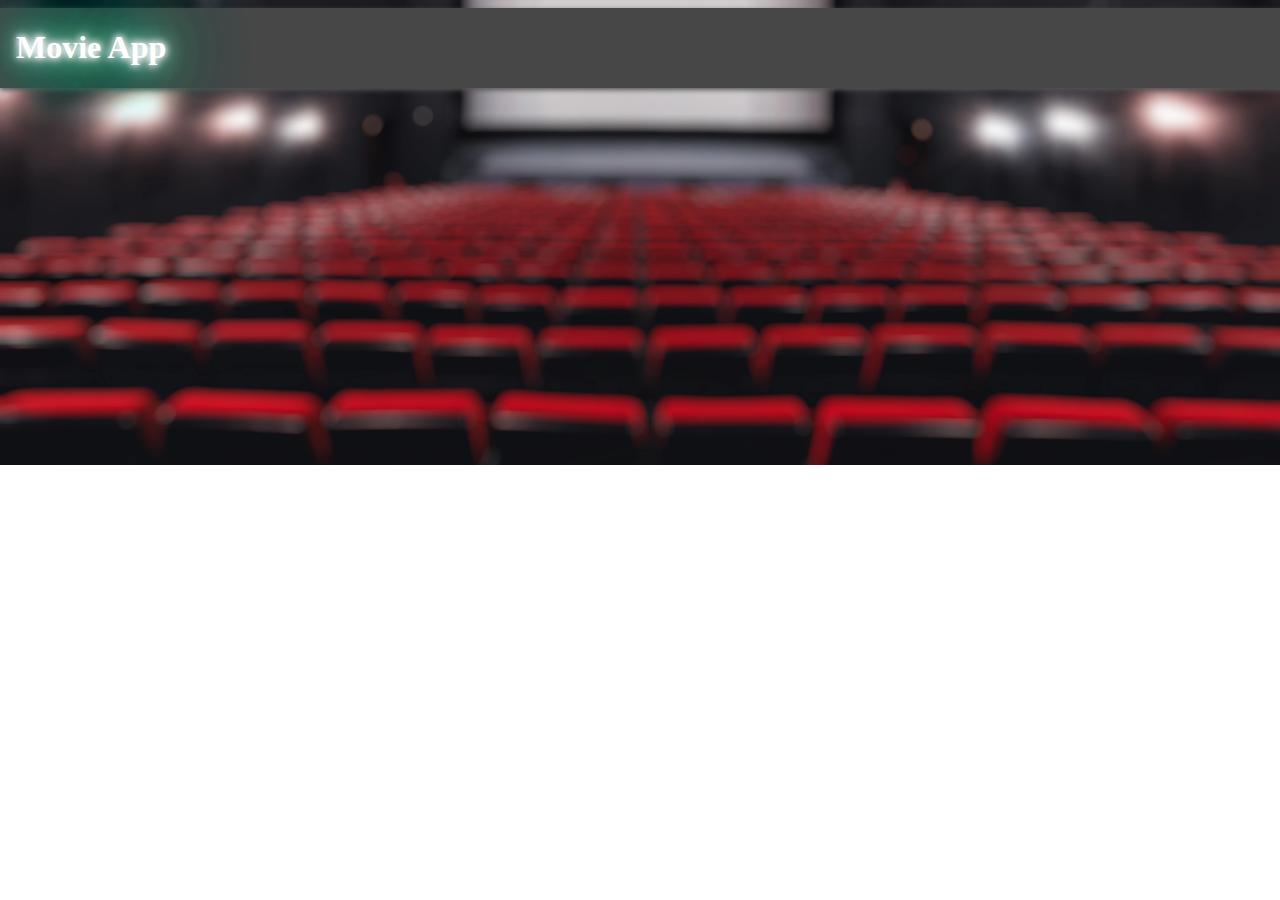
<file: index.html>
<!doctype html>
<html lang="en">
  <head>
    <!-- Required meta tags -->
    <meta charset="utf-8">
    <meta name="viewport" content="width=device-width, initial-scale=1, shrink-to-fit=no">

    <!-- Bootstrap CSS -->
    <link href="https://cdn.jsdelivr.net/npm/bootstrap@5.2.0-beta1/dist/css/bootstrap.min.css" rel="stylesheet" integrity="sha384-0evHe/X+R7YkIZDRvuzKMRqM+OrBnVFBL6DOitfPri4tjfHxaWutUpFmBp4vmVor" crossorigin="anonymous">
    <link href="./styles.css" rel="stylesheet"></style>
    <title></title>
  </head>
  <body>
    <div id="header">
      <div class="left">
          <h1 class="neonText">Movie App</h1>
      </div>

      <div class="navbar"></div>

   
  </div>
    
    <div id="movies" class="row no-gutters"></div>
    <!-- Optional JavaScript -->
    <!-- jQuery first, then Popper.js, then Bootstrap JS -->
    <script src="https://code.jquery.com/jquery-3.3.1.slim.min.js" integrity="sha384-q8i/X+965DzO0rT7abK41JStQIAqVgRVzpbzo5smXKp4YfRvH+8abtTE1Pi6jizo" crossorigin="anonymous"></script>
    <script src="https://cdn.jsdelivr.net/npm/@popperjs/core@2.11.5/dist/umd/popper.min.js" integrity="sha384-Xe+8cL9oJa6tN/veChSP7q+mnSPaj5Bcu9mPX5F5xIGE0DVittaqT5lorf0EI7Vk" crossorigin="anonymous"></script>
<script src="https://cdn.jsdelivr.net/npm/bootstrap@5.2.0-beta1/dist/js/bootstrap.min.js" integrity="sha384-kjU+l4N0Yf4ZOJErLsIcvOU2qSb74wXpOhqTvwVx3OElZRweTnQ6d31fXEoRD1Jy" crossorigin="anonymous"></script>
    <!-- Add our app information-->
    <script src="app.js" type="module"></script>
  </body>
</html>
</file>
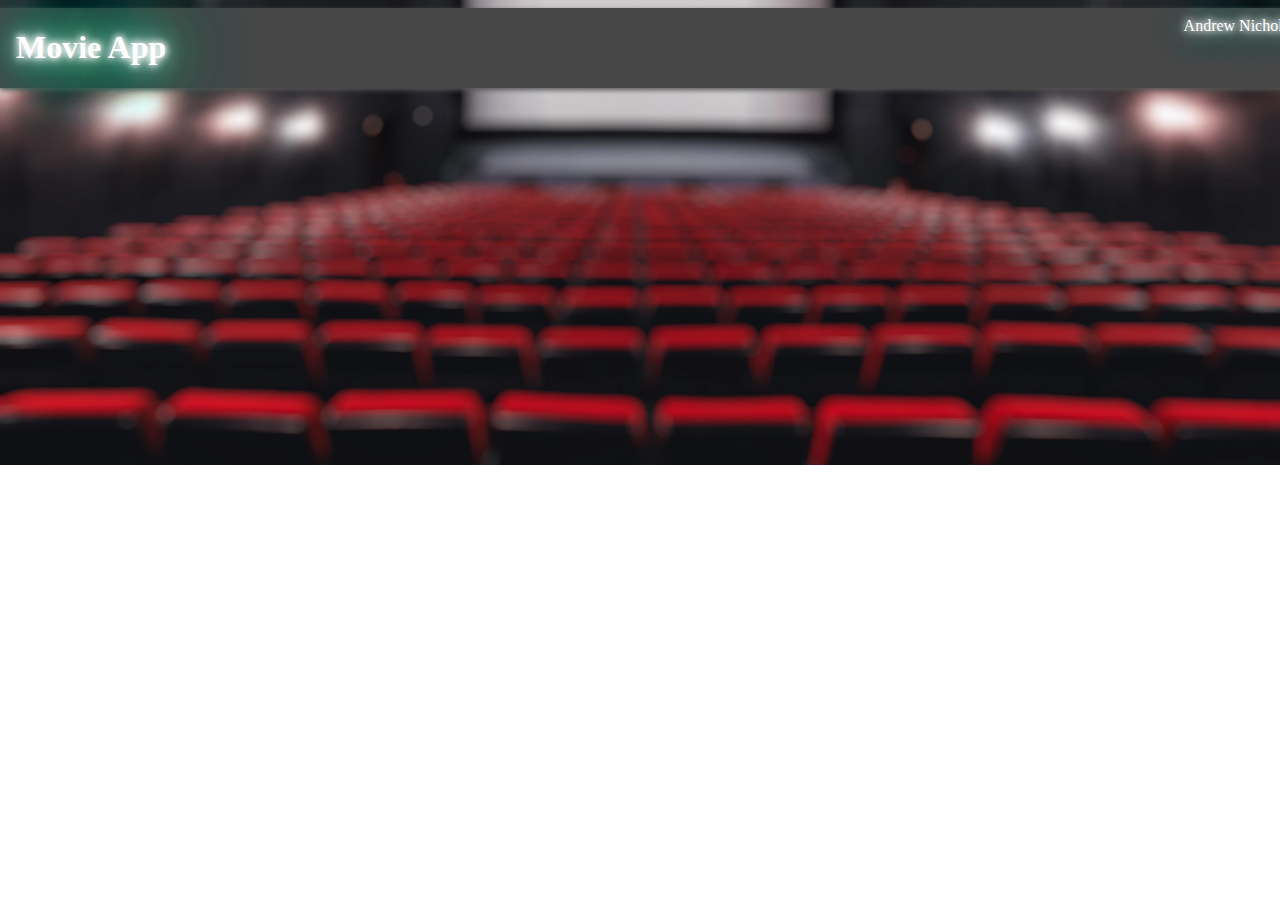
<file: movie.html>
<!doctype html>
<html lang="en">
  <head>
    <!-- Required meta tags -->
    <meta charset="utf-8">
    <meta name="viewport" content="width=device-width, initial-scale=1, shrink-to-fit=no">

    <!-- Bootstrap CSS -->
    <link href="https://cdn.jsdelivr.net/npm/bootstrap@5.2.0-beta1/dist/css/bootstrap.min.css" rel="stylesheet" integrity="sha384-0evHe/X+R7YkIZDRvuzKMRqM+OrBnVFBL6DOitfPri4tjfHxaWutUpFmBp4vmVor" crossorigin="anonymous">
    <link href="./styles.css" rel="stylesheet"></style>
    <title></title>
  </head>
  <body>
    <div id="header">
      <div class="left">
          <h1 class="neonText">Movie App</h1>
      </div>

      <div class="navbar"></div>

      <div class="right neonText">Andrew Nicholas</div>
  </div>
    <div id="movies" class="row no-gutters"></div>
    <!-- Optional JavaScript -->
    <!-- jQuery first, then Popper.js, then Bootstrap JS -->
    <script src="https://code.jquery.com/jquery-3.3.1.slim.min.js" integrity="sha384-q8i/X+965DzO0rT7abK41JStQIAqVgRVzpbzo5smXKp4YfRvH+8abtTE1Pi6jizo" crossorigin="anonymous"></script>
    <script src="https://cdn.jsdelivr.net/npm/@popperjs/core@2.11.5/dist/umd/popper.min.js" integrity="sha384-Xe+8cL9oJa6tN/veChSP7q+mnSPaj5Bcu9mPX5F5xIGE0DVittaqT5lorf0EI7Vk" crossorigin="anonymous"></script>
    <script src="https://cdn.jsdelivr.net/npm/bootstrap@5.2.0-beta1/dist/js/bootstrap.min.js" integrity="sha384-kjU+l4N0Yf4ZOJErLsIcvOU2qSb74wXpOhqTvwVx3OElZRweTnQ6d31fXEoRD1Jy" crossorigin="anonymous"></script>    <!-- Add our app information-->
    <script src="single.js" type="module"></script>
  </body>
</html>
</file>
<file: styles.css>
* {
  margin-left: auto;
  margin-right: auto;
}

#movies {
  justify-content: center;
}

body {
  background: url("./movie-theater.png") no-repeat center center/cover;
}

img:hover {
  transition: all 0.2s ease-in-out;
}

img:hover {
  transform: scale(1.1);
}

#header {
  background: #474747;
  color: white;
  padding: 0 16px;
  display: inline-block;
  width: 100%;
  margin-top: 0;
  box-shadow: 0px 2px 5px #555;
}
#header .left,
#header .navbar,
#header .right {
  display: inline-block;
}
#header .left,
#header .right {
  width: 20%;
}
#header .navbar {
  width: 60%;
}
#header .left {
  float: left;
}
#header .right {
  text-align: right;
  float: right;
  margin-top: 1vh;
  vertical-align: bottom;
}

br {
  line-height: 1px;
}

.neonText {
  color: #fff;
  text-shadow: 0 0 7px #fff, 0 0 10px #fff, 0 0 21px #fff, 0 0 42px #0fa,
    0 0 82px #0fa, 0 0 92px #0fa, 0 0 102px #0fa, 0 0 151px #0fa;
}

th,
td {
  padding-left: 1em;
  padding-right: 1em;
}
</file>
